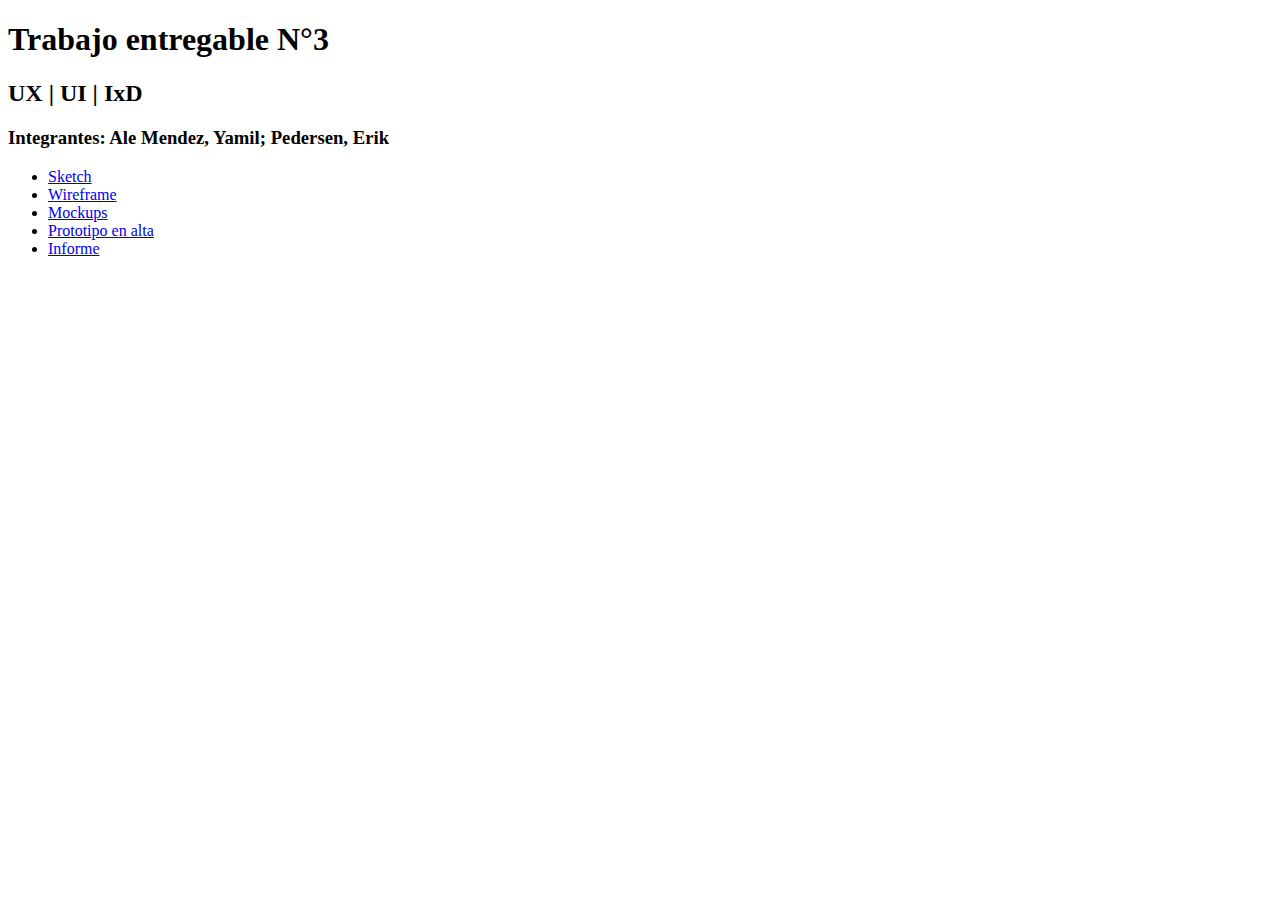
<file: Entrega 3/index.html>
<!DOCTYPE html PUBLIC "-//W3C//DTD XHTML 1.0 Transitional//EN" "http://www.w3.org/TR/xhtml1/DTD/xhtml1-transitional.dtd">
<html xmlns="http://www.w3.org/1999/xhtml">
<head>
	<meta http-equiv="Content-Type" content="text/html; charset=utf-8" />
	<link rel="stylesheet" href="https://stackpath.bootstrapcdn.com/bootstrap/4.1.3/css/bootstrap.min.css" integrity="sha384-MCw98/SFnGE8fJT3GXwEOngsV7Zt27NXFoaoApmYm81iuXoPkFOJwJ8ERdknLPMO" crossorigin="anonymous">
	<link href='https://fonts.googleapis.com/css?family=Aclonica' rel='stylesheet'>
	<title>Entrega 3</title>
</head>
<body>
	<div class="container">
		<div class="row">
			<div class="col">
				<div class="row justify-content-md-center">
							<div id="izquierdo" class="col-md-2">

							</div>
							<div id="centro1" class="col-md-8">
                <h1>Trabajo entregable N°3</h1>
                <h2>UX | UI | IxD</h2>
                <h3>Integrantes: Ale Mendez, Yamil; Pedersen, Erik</h3>
                <ul class="list-group">
                  <li class="list-group-item"><a href="https://github.com/erikianpedersen/Visualizacion/tree/gh-pages/Entrega%203/Sketches">Sketch</a></li>
                  <li class="list-group-item"><a href="https://github.com/erikianpedersen/Visualizacion/tree/gh-pages/Entrega%203/Wireframes">Wireframe</a></li>
                  <li class="list-group-item"><a href="https://github.com/erikianpedersen/Visualizacion/tree/gh-pages/Entrega%203/Mockups">Mockups</a></li>
                  <li class="list-group-item"><a href="https://app.moqups.com/mendezyamil1995@gmail.com/dNZVXtyIlv/edit/page/a5fb4fdae">Prototipo en alta</a></li>
                  <li class="list-group-item"><a href="https://github.com/erikianpedersen/Visualizacion/blob/gh-pages/Entrega%203/Informe%20UX%20_%20UI%20_%20IxD.pdf">Informe</a></li>
                </ul>
							</div>
              <div id="izquierdo" class="col-md-2">

							</div>
				</div>
			</div>
		</div>
	</div>
	</body>
	</html>
</file>
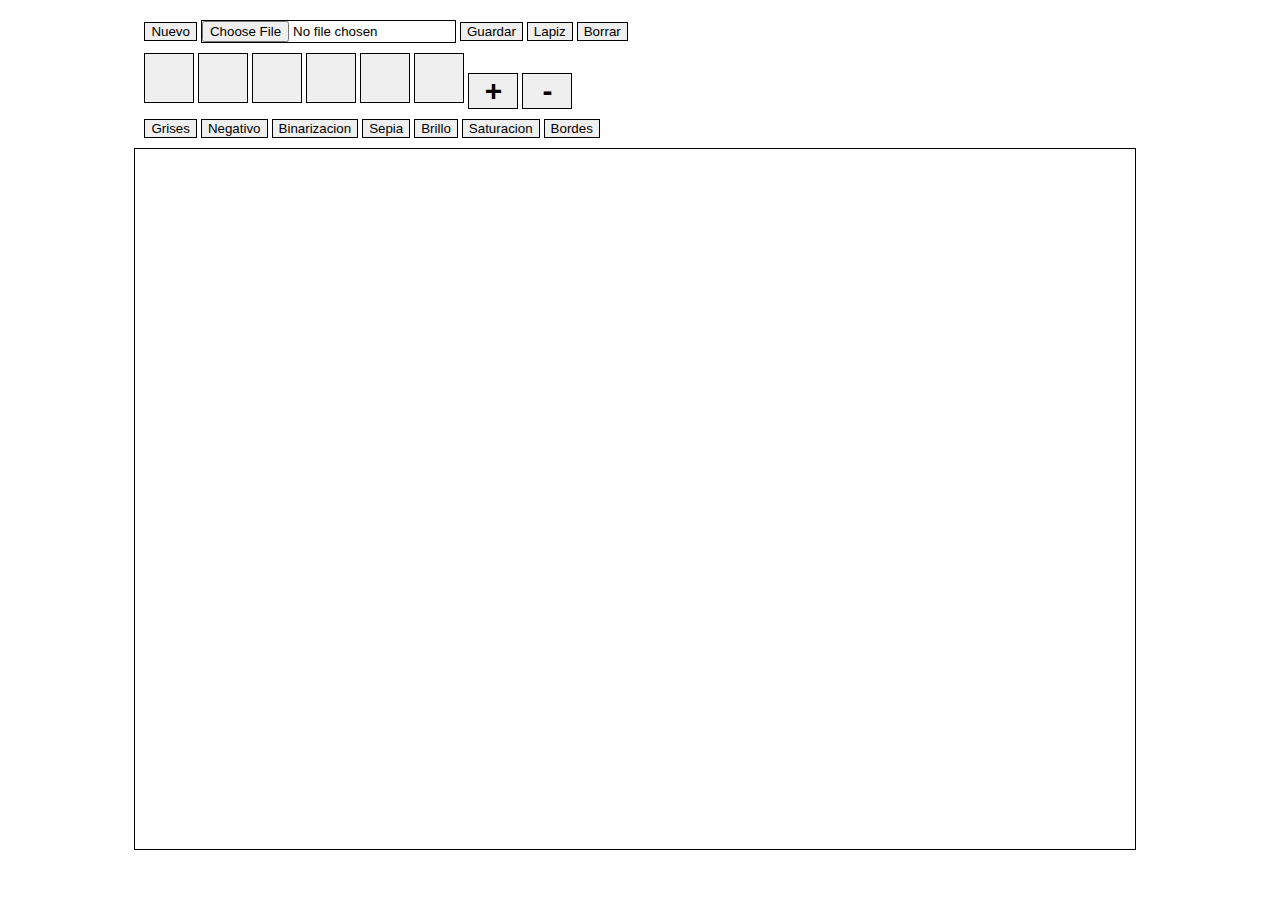
<file: Entrega 1/Entrega 1.html>
<!DOCTYPE html PUBLIC "-//W3C//DTD XHTML 1.0 Transitional//EN" "http://www.w3.org/TR/xhtml1/DTD/xhtml1-transitional.dtd">
<html xmlns="http://www.w3.org/1999/xhtml">
	<head>
		<meta http-equiv="Content-Type" content="text/html; charset=utf-8" />
		<link rel="stylesheet" href="https://stackpath.bootstrapcdn.com/bootstrap/4.1.3/css/bootstrap.min.css" integrity="sha384-MCw98/SFnGE8fJT3GXwEOngsV7Zt27NXFoaoApmYm81iuXoPkFOJwJ8ERdknLPMO" crossorigin="anonymous">
		<link rel="stylesheet" href="css/entrega1.css">
		<title>Entrega 1</title>
	</head>

	<body>
		<div class="container">
			<div class="row">
				<div class="col">
					<button type="button" id="limpiar" class="btn btn-secondary">Nuevo</button>
					<input type="file" id="i_file" class="btn btn-secondary"></button>
					<a href="#"  id="guardar" download="img.png"><button type="button" class="btn btn-secondary">Guardar</button></a>
					<button type="button" id="#000000" class="btn color btn-secondary">Lapiz</button>
					<button type="button" id="#ffffff" class="btn color btn-secondary">Borrar</button>
				</div>
			</div>
			<div class="row">
				<div class="col">
					<button type="button" id="#007bff" class="btn color paleta btn-primary"></button>
					<button type="button" id="#28a745" class="btn color paleta btn-success"></button>
					<button type="button" id="#dc3545" class="btn color paleta btn-danger"></button>
					<button type="button" id="#ffc107" class="btn color paleta btn-warning"></button>
					<button type="button" id="#17a2b8" class="btn color paleta btn-info"></button>
					<button type="button" id="#343a40" class="btn color paleta btn-dark"></button>
					<button type="button" id="mas" class="btn btn-outline-primary grosor">+</button>
					<button type="button" id="menos" class="btn btn-outline-secondary grosor">-</button>
				</div>
				<div class="col">
					<button type="button" id="grises" class="btn btn-secondary">Grises</button>
					<button type="button" id="negativo" class="btn btn-secondary">Negativo</button>
					<button type="button" id="binarizacion" class="btn btn-secondary">Binarizacion</button>
					<button type="button" id="sepia" class="btn btn-secondary">Sepia</button>
					<button type="button" id="brillo" class="btn btn-secondary">Brillo</button>
					<button type="button" id="saturacion" class="btn btn-secondary">Saturacion</button>
					<button type="button" id="bordes" class="btn btn-secondary">Bordes</button>
				</div>
			</div>
			<div class="row">
				<div class="col-md-12">
					<canvas id="canvas" width="1000" height="700" style="border: #000000 solid 1px"/>
				</div>
			</div>
		</div>
		<script src="js/Entrega1.js">
		</script>
	</body>
</html>
</file>
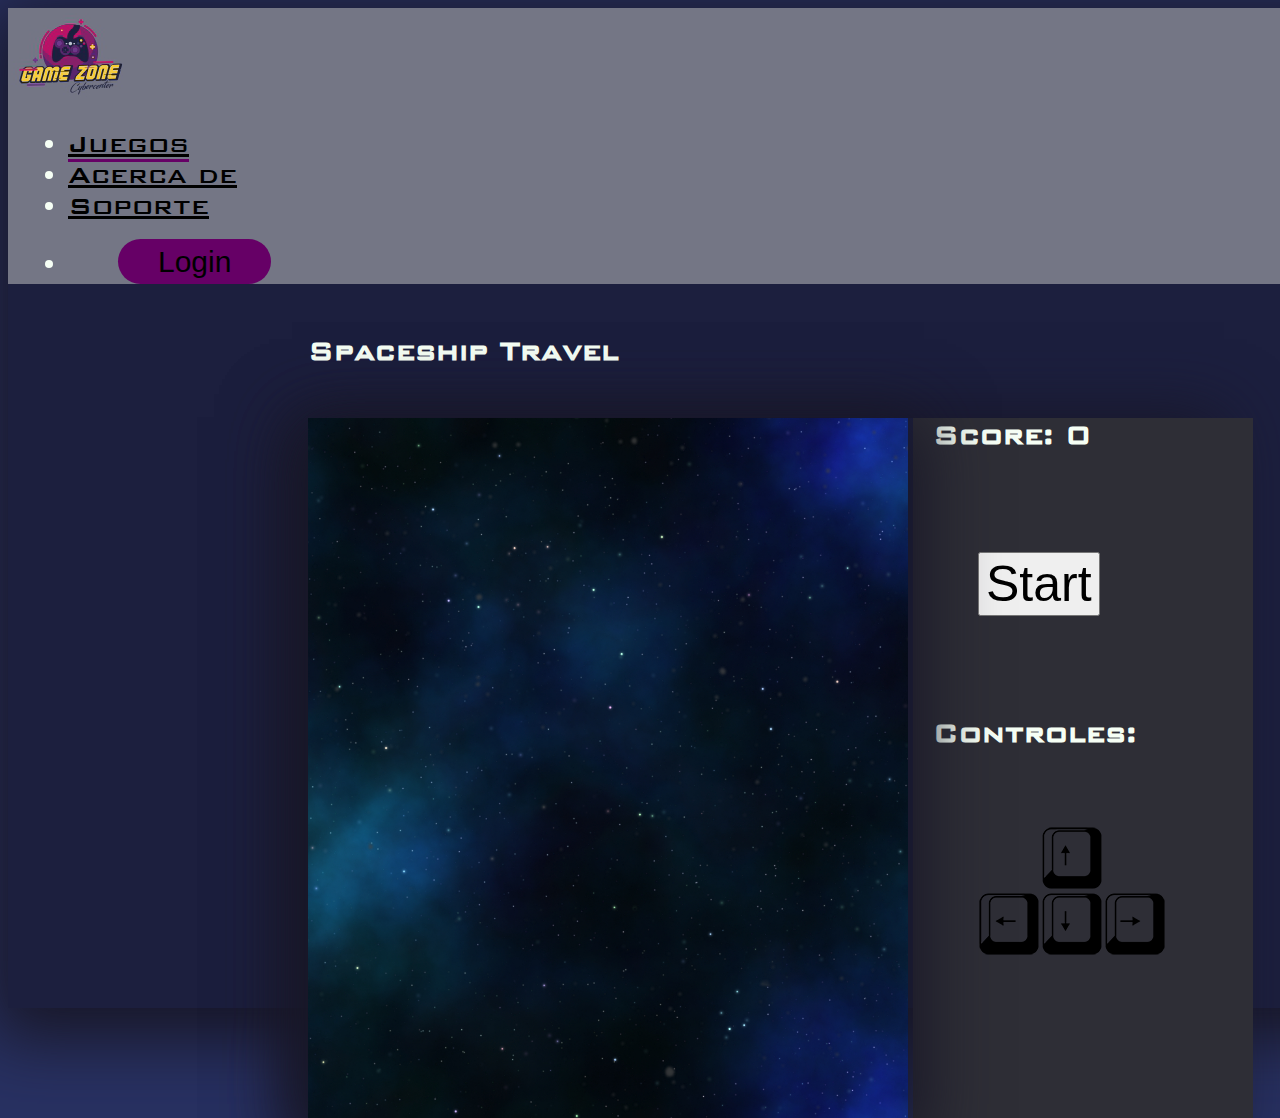
<file: Entrega 4/Entrega 4.html>
<!DOCTYPE html PUBLIC "-//W3C//DTD XHTML 1.0 Transitional//EN" "http://www.w3.org/TR/xhtml1/DTD/xhtml1-transitional.dtd">
<html xmlns="http://www.w3.org/1999/xhtml">

<head>
  <meta http-equiv="Content-Type" content="text/html; charset=utf-8" />
  <link rel="stylesheet" href="https://stackpath.bootstrapcdn.com/bootstrap/4.1.3/css/bootstrap.min.css" integrity="sha384-MCw98/SFnGE8fJT3GXwEOngsV7Zt27NXFoaoApmYm81iuXoPkFOJwJ8ERdknLPMO"
    crossorigin="anonymous">
  <link rel="stylesheet" href="css/Entrega4.css">
  <title>Entrega 4</title>
</head>

<body>
  <div class="container">
    <div class="row nav-container">
      <div class="col-2">
        <img src="imagenes/logo.png" alt="logo">
      </div>
      <div class="col-10">
        <ul class="nav justify-content-center mr-auto">
          <li class="nav-item">
            <a class="nav-link active" href="#">Juegos</a>
          </li>
          <li class="nav-item">
            <a class="nav-link" href="#">Acerca de</a>
          </li>
          <li class="nav-item">
            <a class="nav-link" href="#">Soporte</a>
          </li>
          <li class="nav-item">
            <button type="button" class="btn btn-primary button">Login</button>
          </li>
        </ul>
      </div>
    </div>

    <div class="row">
      <div class="col">
        <div class="row">
          <div class="col">
            <h1 class="game-title">Spaceship Travel</h1>
          </div>
        </div>
        <div class="game-container">
          <div class="row">
            <div id="game">
            </div>
            <div id="menu">
              <div class="row">
                <div class="col score">
                  <h1>Score: <span id="score">0</span></h1>
                </div>
              </div>
              <div class="row">
                <div class="col">
                  <button type="button" class="btn btn-primary button" id="start">Start</button>
                </div>
              </div>
              <div class="row">
                <div class="col controls">
                  <h1>Controles: </h1>
                  <img src="imagenes/controls.png" alt="controles">
                </div>
              </div>
            </div>
          </div>
        </div>
      </div>
    </div>
  </div>
  <script src="https://ajax.googleapis.com/ajax/libs/jquery/3.3.1/jquery.min.js"></script>
  <script src="js/enemigo.js"></script>
  <script src="js/avatar.js"></script>
  <script src="js/juego.js"></script>
  <script src="js/entrega4.js"></script>
</body>

</html>
</file>
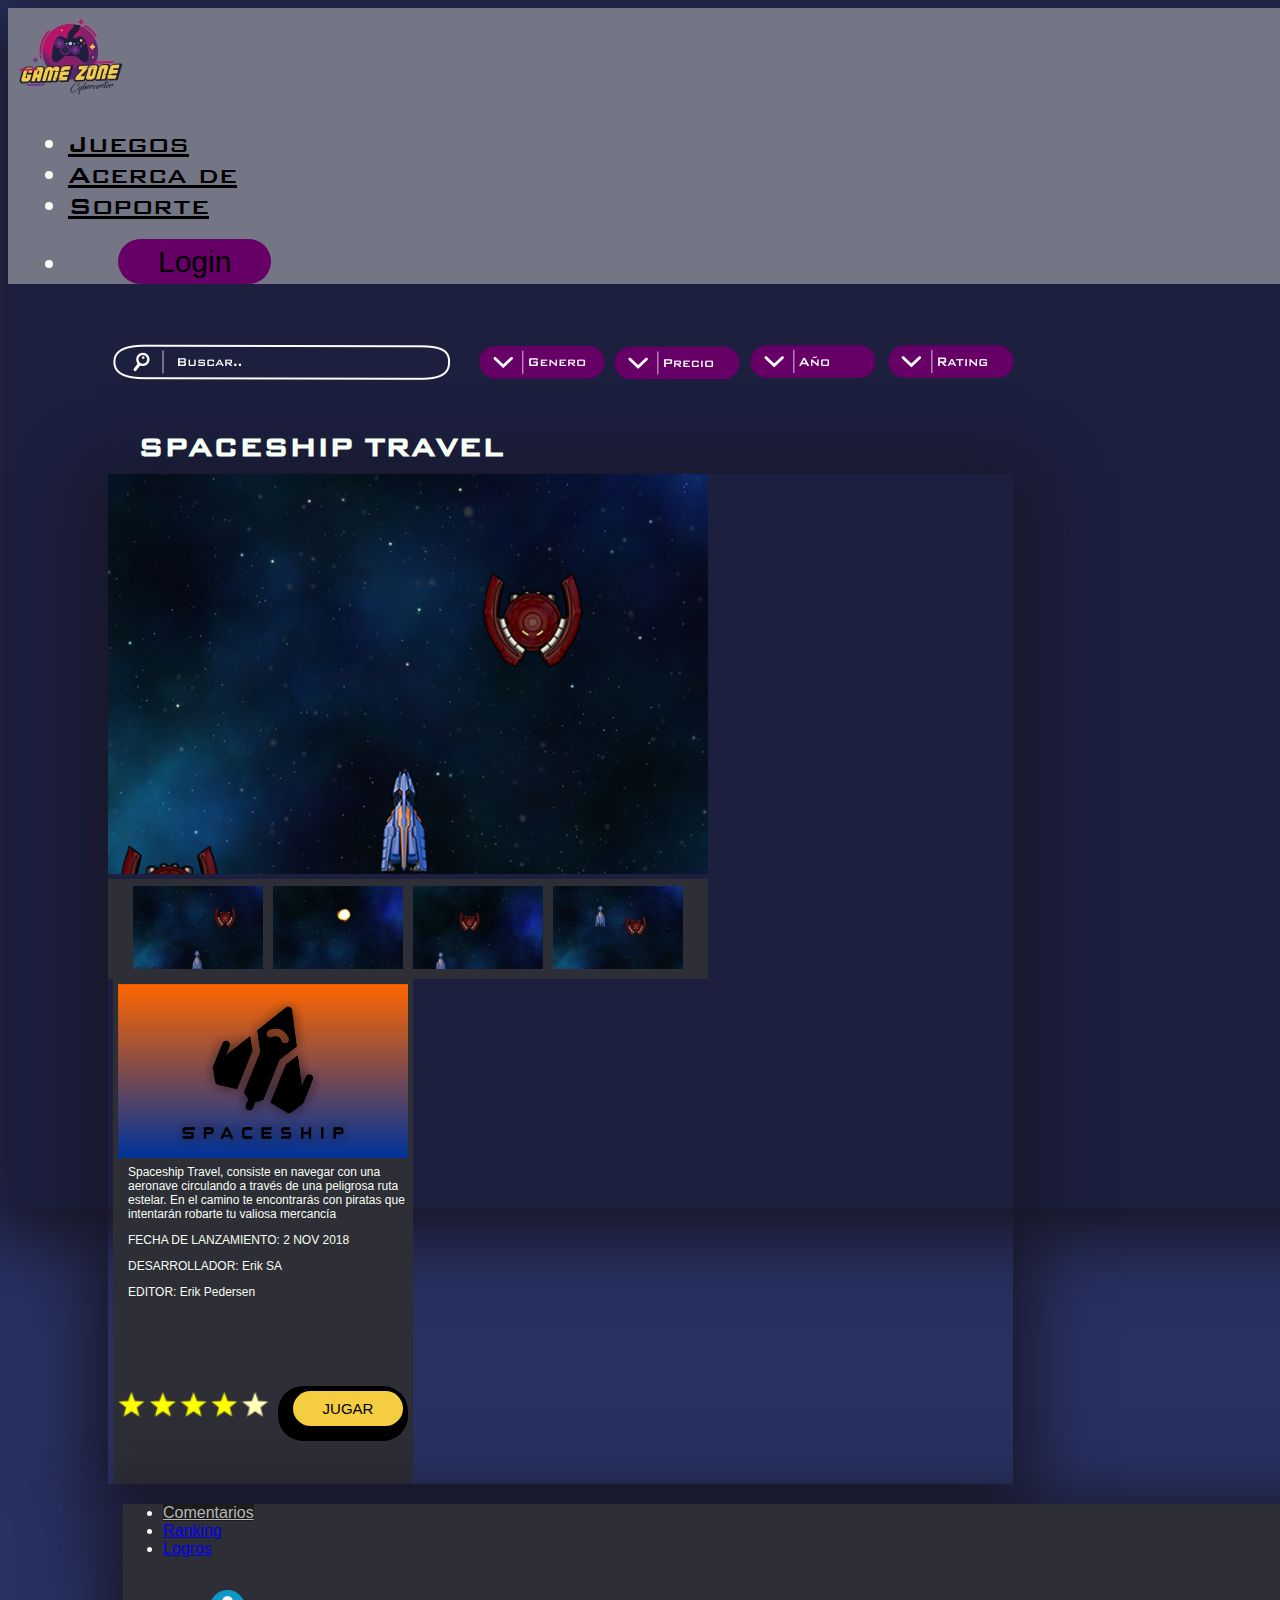
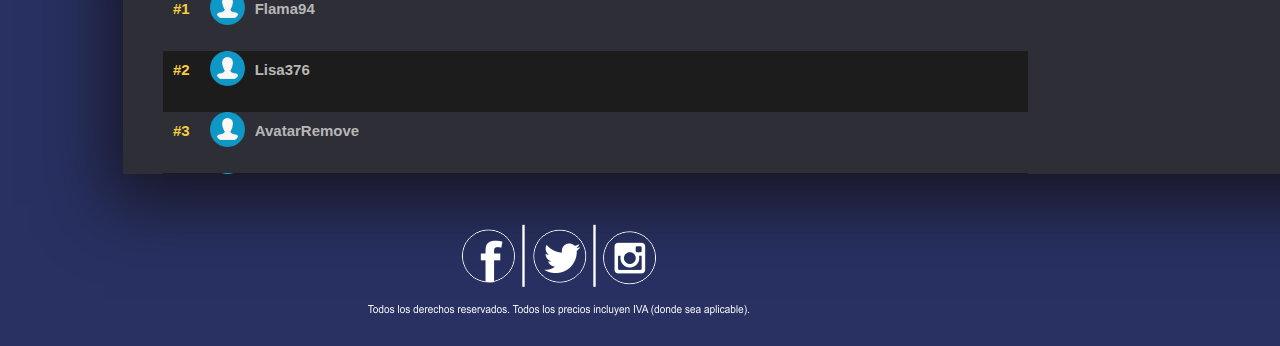
<file: Entrega 5/DetalleJuego.html>
<!DOCTYPE html PUBLIC "-//W3C//DTD XHTML 1.0 Transitional//EN" "http://www.w3.org/TR/xhtml1/DTD/xhtml1-transitional.dtd">
<html xmlns="http://www.w3.org/1999/xhtml">

<head>
  <meta http-equiv="Content-Type" content="text/html; charset=utf-8" />
  <link rel="stylesheet" href="https://stackpath.bootstrapcdn.com/bootstrap/4.1.3/css/bootstrap.min.css" integrity="sha384-MCw98/SFnGE8fJT3GXwEOngsV7Zt27NXFoaoApmYm81iuXoPkFOJwJ8ERdknLPMO"
  crossorigin="anonymous">
  <link rel="stylesheet" href="css/Entrega5.css">
  <title>Spaceship Travel</title>
</head>
<body>
  <div class="container">
    <div class="row nav-container">
      <div class="col-2">
        <a href="GameZone.html"><img src="imagenes/logo.png" alt="logo"></a>
      </div>
      <div class="col-10">
        <ul class="nav justify-content-center mr-auto">
          <li class="nav-item">
            <a class="nav-link" href="#">Juegos</a>
          </li>
          <li class="nav-item">
            <a class="nav-link" href="#">Acerca de</a>
          </li>
          <li class="nav-item">
            <a class="nav-link" href="#">Soporte</a>
          </li>
          <li class="nav-item">
            <button type="button" class="btn btn-primary button">Login</button>
          </li>
        </ul>
      </div>
    </div>
    <img id="buscador" src="imagenes/buscador.png">
    <div class="row">
      <h1 class="tendencias-title">SPACESHIP TRAVEL</h1>
    </div>
    <div class="row containerJuego">
      <div>
        <div id="prev-imagen">
          <img class="capturas" src="imagenes/captura2.png" alt="captura2">
        </div>
        <div id="galeria">
          <div id="marco">
            <img id="prev1" class="capturasMini" src="imagenes/captura2.png" alt="captura2">
            <img class="capturasMini" src="imagenes/captura1.png" alt="captura2">
            <img class="capturasMini" src="imagenes/captura3.png" alt="captura2">
            <img class="capturasMini" src="imagenes/captura4.png" alt="captura2">
          </div>
        </div>
      </div>
      <div id="descripcion">
        <img class="portadaGame" src="imagenes/spaceship.png" alt="poratda-spacehip">
        <p id="p1" class="descrip-game">Spaceship Travel, consiste en navegar con una aeronave circulando a través de una peligrosa ruta estelar. En el camino te encontrarás con piratas que intentarán robarte tu valiosa mercancía</p>
        <p class="descrip-game">FECHA DE LANZAMIENTO: 2 NOV 2018</p>
        <p class="descrip-game">DESARROLLADOR: Erik SA</p>
        <p class="descrip-game">EDITOR: Erik Pedersen</p>
        <img id="estrellasDetalle" src="imagenes/estrellasHome.png" alt="estrellas">
        <div class="borderBottom">
          <a href="https://erikianpedersen.github.io/Visualizacion/Entrega%204/Entrega%204.html"><button type="button" id="jugar" class="btn btn-primary button">JUGAR</button></a>
        </div>
      </div>
    </div>
    <div class="row">
      <div id="pestañas">
        <ul class="nav nav-tabs" id="myTab" role="tablist">
          <li class="nav-item">
            <a class="nav-link active" id="nav-comentarios-tab" data-toggle="tab" href="#comentarios-tab" role="tab" aria-controls="home" aria-selected="true">
              Comentarios
            </a>
          </li>
          <li class="nav-item">
            <a class="nav-link" id="nav-ranking-tab" data-toggle="tab" href="#ranking-tab" role="tab" aria-controls="contact" aria-selected="false">
              Ranking
            </a>
          </li>
          <li class="nav-item">
            <a class="nav-link" id="nav-logros-tab" data-toggle="tab" href="#logros-tab" role="tab" aria-controls="contact" aria-selected="false">
              Logros
            </a>
          </li>
        </ul>
        <div class="tab-content" id="contenido-pestañas">
          <div class="tab-pane fade show active" id="comentarios-tab" role="tabpanel" aria-labelledby="home-tab">
            <div class="data">
              <ul class="list-group list-group-flush" id="div-tweets">

              </ul>
            </div>
          </div>

            <div class="tab-pane fade" id="ranking-tab" role="tabpanel" aria-labelledby="contact-tab">
              <div class="data">
                <ul class="list-group list-group-flush">
                    <li class="list-group-item light vibe">
                      <h1 class="rank">#1</h1>
                      <img class="icon" src="imagenes/icono.png" alt="icono">
                      <div class="player-name">
                        <h1 class="title">Flama94</h1>
                      </div>
                    </li>
                    <li class="list-group-item vibe">
                      <h1 class="rank">#2</h1>
                      <img class="icon" src="imagenes/icono.png" alt="icono">
                      <div class="player-name">
                        <h1 class="title">Lisa376</h1>
                      </div>
                    </li>
                  <li class="list-group-item light vibe">
                    <h1 class="rank">#3</h1>
                    <img class="icon" src="imagenes/icono.png" alt="icono">
                    <div class="player-name">
                      <h1 class="title">AvatarRemove</h1>
                    </div>
                  </li>
                  <li class="list-group-item vibe">
                    <h1 class="rank">#4</h1>
                    <img class="icon" src="imagenes/icono.png" alt="icono">
                    <div class="player-name">
                      <h1 class="title">cataKey</h1>
                    </div>
                  </li>
                  <li class="list-group-item light vibe">
                    <h1 class="rank">#5</h1>
                    <img class="icon" src="imagenes/icono.png" alt="icono">
                    <div class="player-name">
                      <h1 class="title">AlexCracks</h1>
                    </div>
                  </li>
                </ul>
              </div>
            </div>

            <div class="tab-pane fade" id="logros-tab" role="tabpanel" aria-labelledby="contact-tab">
              <div class="data">
                <ul class="list-group list-group-flush">
                  <li class="list-group-item light">
                    <h1 class="rank">#1</h1>
                    <div class="player-name">
                      <h1 class="title">Llegar 3.000 score</h1>
                    </div>
                  </li>
                  <li class="list-group-item">
                    <h1 class="rank">#2</h1>
                    <div class="player-name">
                      <h1 class="title">Llegar 5.000 score</h1>
                    </div>
                  </li>
                  <li class="list-group-item light">
                    <h1 class="rank">#3</h1>
                    <div class="player-name">
                      <h1 class="title">Llegar 10.000 score</h1>
                    </div>
                  </li>
                  <li class="list-group-item">
                    <h1 class="rank">#4</h1>
                    <div class="player-name">
                      <h1 class="title">Llegar 15.000 score</h1>
                    </div>
                  </li>
                  <li class="list-group-item light">
                    <h1 class="rank">#5</h1>
                    <div class="player-name">
                      <h1 class="title">Llegar 20.000 score</h1>
                    </div>
                  </li>
                </ul>
              </div>
            </div>
          </div>
        </div>
        <footer>
          <img id="footer2" src="imagenes/footer.png">
        </footer>
      </div>
      <script src="https://ajax.googleapis.com/ajax/libs/jquery/3.3.1/jquery.min.js"></script>
      <script src="https://stackpath.bootstrapcdn.com/bootstrap/4.1.3/js/bootstrap.min.js" integrity="sha384-ChfqqxuZUCnJSK3+MXmPNIyE6ZbWh2IMqE241rYiqJxyMiZ6OW/JmZQ5stwEULTy"
      crossorigin="anonymous"></script>
      <script src="js/codebird.js"></script>
      <script src="js/main.js"></script>
    </body>
    </html>
</file>
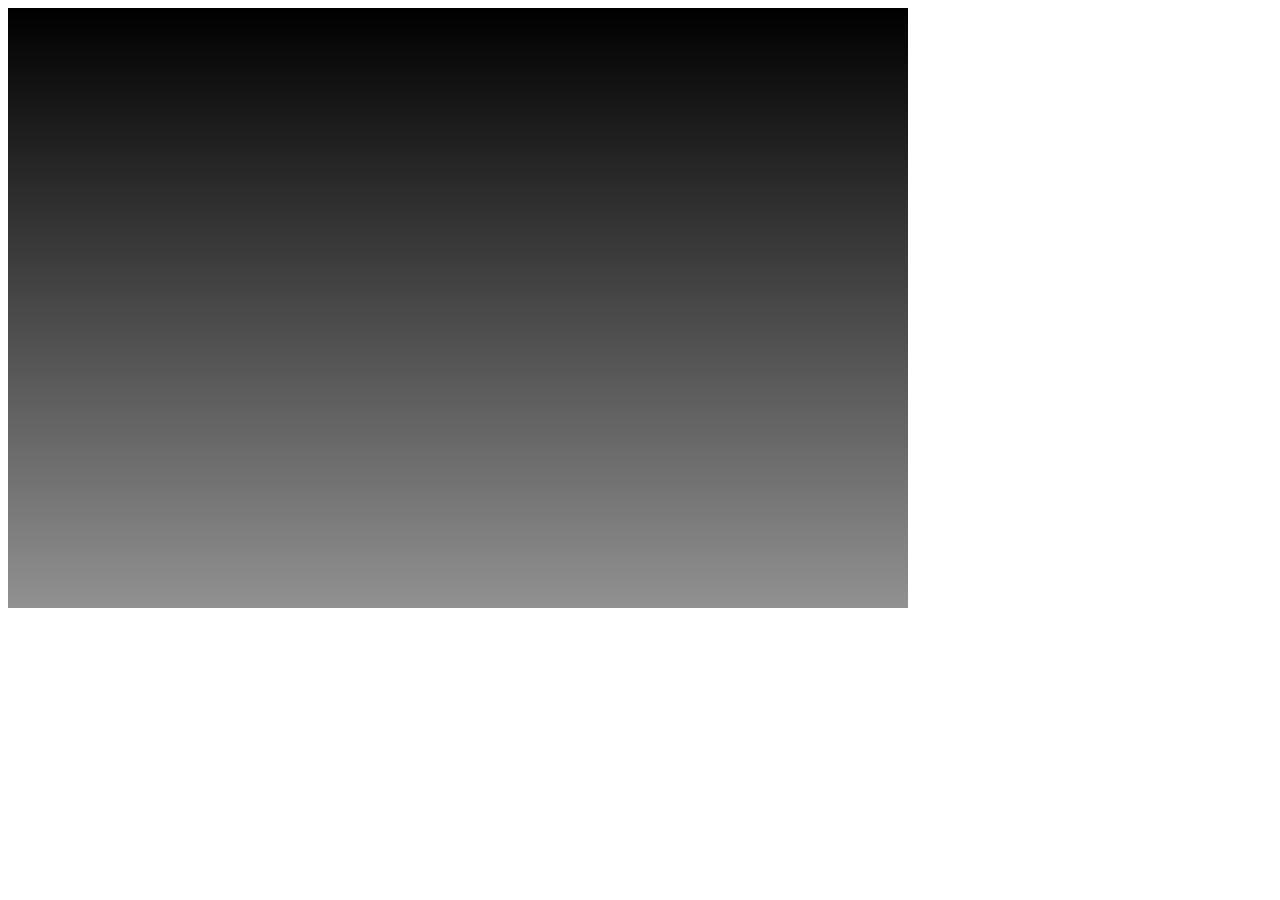
<file: Práctico 1/Ejercicio 3.html>
<!DOCTYPE html PUBLIC "-//W3C//DTD XHTML 1.0 Transitional//EN" "http://www.w3.org/TR/xhtml1/DTD/xhtml1-transitional.dtd">
<html xmlns="http://www.w3.org/1999/xhtml">
	<head>
		<meta http-equiv="Content-Type" content="text/html; charset=utf-8" />
		<title>Ejercicio 3</title>
	</head>
	<body>
		<canvas id="canvas" width="900" height="600"/>
	</body>
	<script>
		var c = document.getElementById("canvas")
    var ctx = c.getContext("2d");
    var width = 1055;
    var height = 1055;
		var color = 0;
		var imageData = ctx.createImageData(width, height);
    for (x = 0; x < width; x++){
      for (y = 0; y < height; y++){
        color = ((y/height)*255);
        SetPixel(imageData, x, y, color,color,color,255);
      }
    }
    ctx.putImageData(imageData, 0, 0);

    function SetPixel(imageData, x, y, r, g, b,a){
      index = (x + y * imageData.width) * 4;
      imageData.data[index+0] = r;
      imageData.data[index+1] = g;
      imageData.data[index+2] = b;
      imageData.data[index+3] = a;
    }
	</script>
</html>
</file>
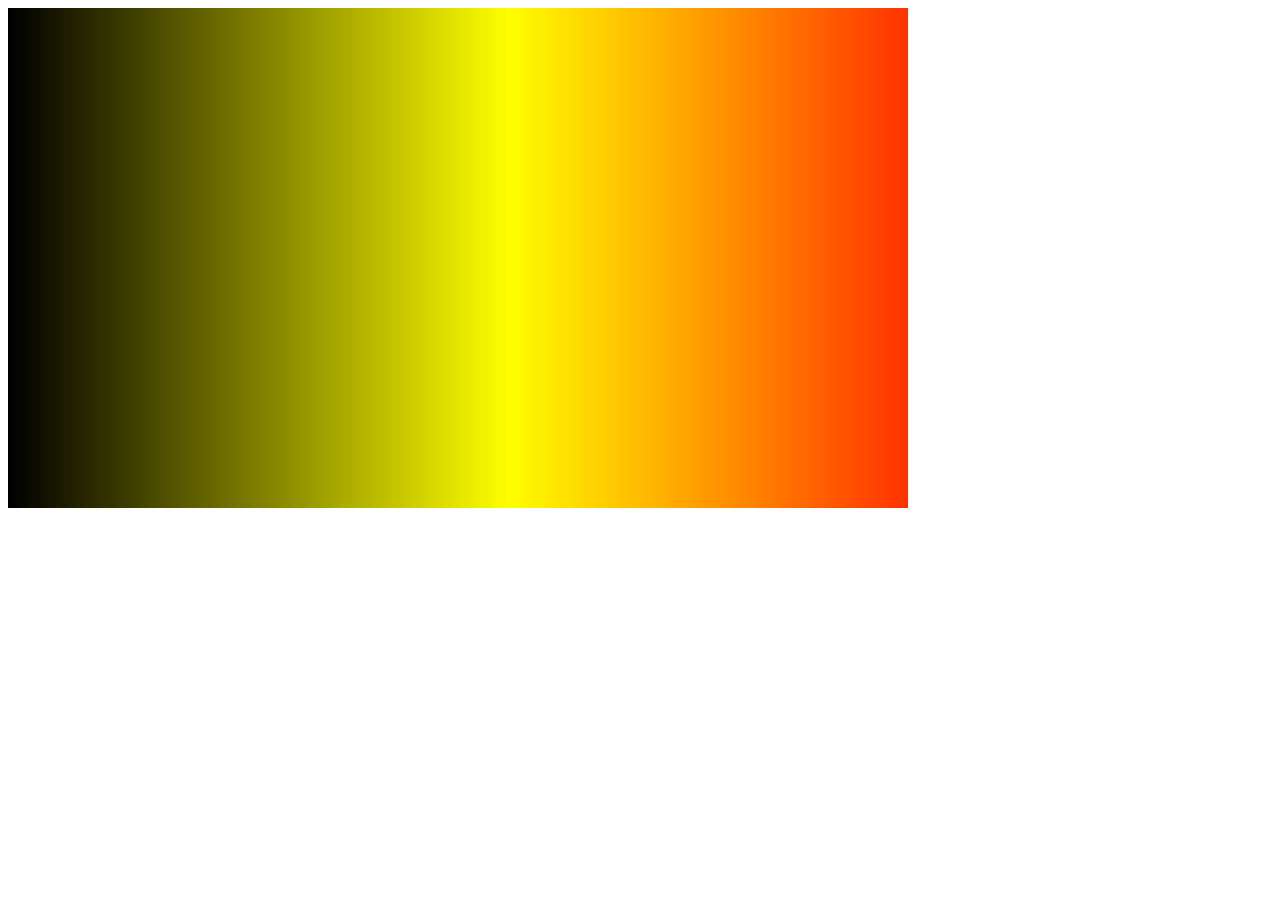
<file: Práctico 1/Ejercicio 4.html>
<!DOCTYPE html PUBLIC "-//W3C//DTD XHTML 1.0 Transitional//EN" "http://www.w3.org/TR/xhtml1/DTD/xhtml1-transitional.dtd">
<html xmlns="http://www.w3.org/1999/xhtml">
	<head>
		<meta http-equiv="Content-Type" content="text/html; charset=utf-8" />
		<title>Ejercicio 4</title>
	</head>
	<body>
		<canvas id="canvas" width="900" height="600"/>
	</body>
	<script>
    var ctx = document.getElementById("canvas").getContext("2d");
    var width = 1000;
    var height = 500;
		var ImageData = ctx.createImageData(width, height);
		var verde = 0;
		var rojo = 0;

    for (x = 0; x < width ; x++){

			if(x <= (width/2)){
				rojo = Math.floor ((x/(width/2))*255);
				verde = Math.floor ((x/(width/2))*255);
			}else{
				verde = Math.floor (((width-x)/(width/2))*255);
				console.log (Math.floor (((width-x)/(width/2))*255));
			}
      for (y = 0; y < height; y++){
				SetPixel(ImageData, x, y, rojo,verde, 0, 255);
      }
    }
    ctx.putImageData(ImageData, 0, 0);

    function SetPixel(ImageData, x, y, r, g, b, a){
      index = (x + y * ImageData.width) * 4;
      ImageData.data[index+0] = r;
      ImageData.data[index+1] = g;
      ImageData.data[index+2] = b;
      ImageData.data[index+3] = a;
    }
	</script>
</html>
</file>
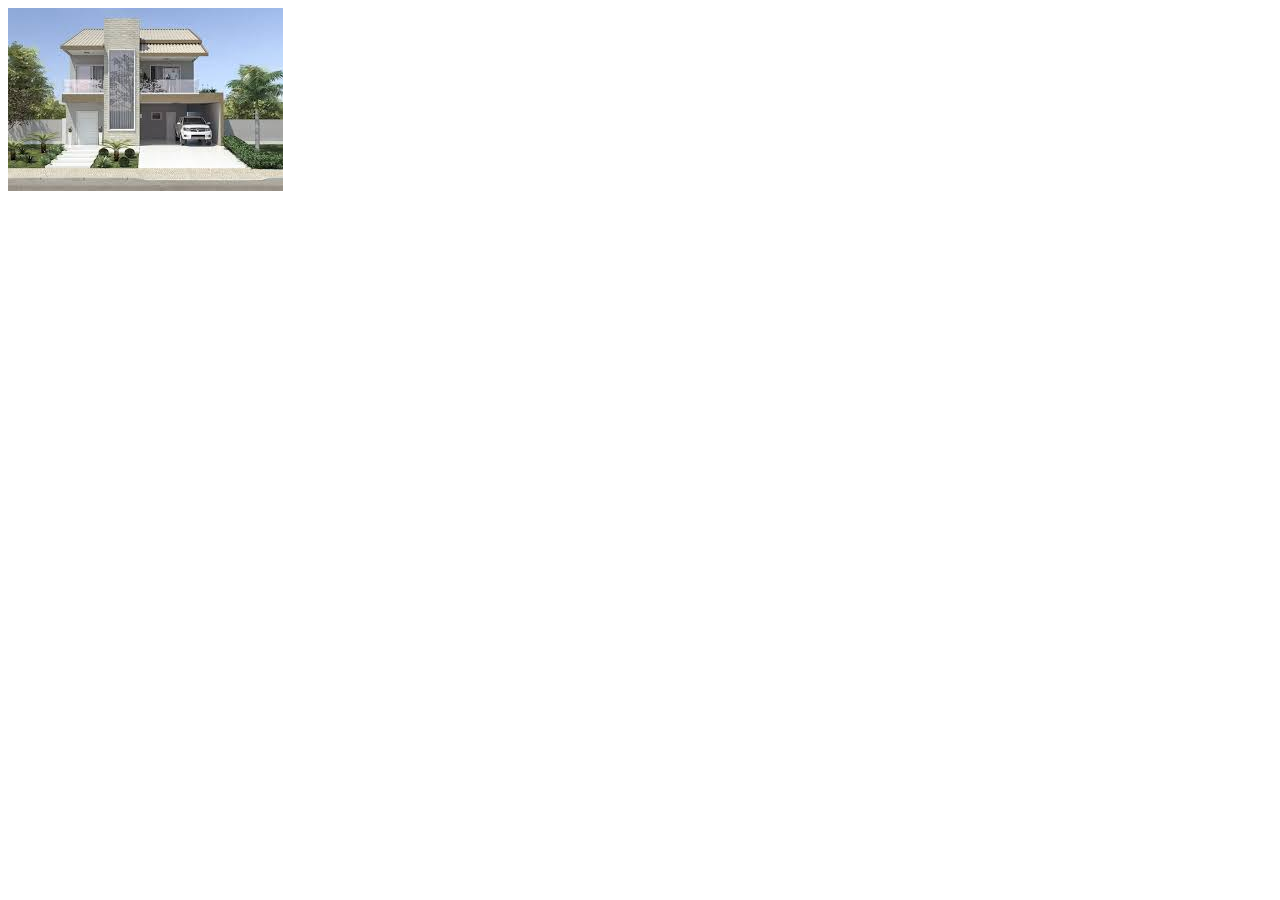
<file: Práctico 1/Ejercicio 5.html>
<!DOCTYPE html PUBLIC "-//W3C//DTD XHTML 1.0 Transitional//EN" "http://www.w3.org/TR/xhtml1/DTD/xhtml1-transitional.dtd">
<html xmlns="http://www.w3.org/1999/xhtml">
	<head>
		<meta http-equiv="Content-Type" content="text/html; charset=utf-8" />
		<title>Ejercicio 5</title>
	</head>
	<body>
		<canvas id="canvas" width="900" height="600"/>
	</body>
	<script>
		var c = document.getElementById("canvas");
    var ctx = c.getContext("2d");
    var width = 255;
    var height = 255;

    var image1 = new Image ();
    image1.src = 'imagen1.jpg';
    image1.onload = function(){
      myDrawImageMethod(this);
			c.addEventListener("click",function(){
				var imageData = ctx.getImageData (0,0,image1.width,image1.height);
				aplicarFiltro (imageData);
			});
    }

		// function aplicarFiltro(img){ //así invierto colores
		// 	for(i=0; i < img.data.length; i+=4){
		// 			img.data[i] = 255 - img.data[i];
		// 			img.data[i+1] = 255 - img.data[i+1];
		// 			img.data[i+2] = 255 - img.data[i+2];
		// 	}
		// 	ctx.putImageData(img, 0, 0);
		// }

		function aplicarFiltro(img){
			for(i=0; i < img.data.length; i+=4){
				var color = (img.data[i] + img.data[i+1] + img.data[i+2])/3;
					img.data[i] = color;
					img.data[i+1] = color;
					img.data[i+2] = color;
			}
			ctx.putImageData(img, 0, 0);
		}

    function myDrawImageMethod(image){
      ctx.drawImage(image,0,0);
    }

	</script>
</html>
</file>
<file: Entrega 1/css/entrega1.css>
.container{
  width: 80%;
  height: 100%;
  margin: 20px auto;
}

.col{
    margin: 10px 10px;
}

.btn {
  border: solid black 1px;
}

.paleta {
  width: 50px;
  height: 50px;
}

.grosor{
    width: 50px;
    padding: 0 0;
    font-size: 30px;
    font-weight: bold;
}
</file>
<file: Entrega 4/css/Entrega4.css>
@font-face {
  font-family: "bankGothic";
  src: url("fonts/bank gothic medium bt.ttf") format("truetype");
}

body {
  background-color: #283162;
  font-family: "bankGothic";
  color: #f6fff5;
}

.container {
  background-color: #1c1f3e;
  width: 1500px;
  height: 1000px;
  box-shadow: 0 15px 4em 1em #181727;
}

.nav-container {
  background-color: #747685;
  font-size: 30px;
  padding-top: 5px;
}

.nav-container ul li {
  margin: 0 20px;
}

.nav-container ul li .button {
  font-size: 30px;
  border-radius: 25px;
  height: 45px;
  margin-top: 18px;
  margin-left: 50px;
  padding: 0 40px 0 40px;
  background-color: #660066;
  border: none;
}

.nav-container ul li a {
  color: #000000;
  margin-top: 10px;
  height: 45px;
}

.nav-link:hover,
.active {
  border-bottom: 3px solid #660066;
}

.button:hover {
  box-shadow: 0 0 1em 0.2em #f6fff5;
}

.game-title {
  width: 900px;
  margin: 0 auto;
  margin-top: 50px;
  margin-bottom: 10px;
}


.game-container {
  width: 900px;
  margin: 0 auto;
  box-shadow: 0 15px 4em 1em #181727;
}

#game,
#menu {
  height: 700px;
  background-color: #2e2e36;
}

#game {
  position: absolute;
  overflow: hidden;
  float:left;
  width: 600px;
  box-shadow: 0 15px 4em 1em #181727;  
  background-image: url("../imagenes/stars.png"), url("../imagenes/fondo1.jpg");
  background-size: cover, cover;
  background-repeat: repeat, repeat;
  background-position: 0px 0px, 0px 0px;
}

.fondo {
  animation: background-animation linear 3s infinite;
}

@keyframes background-animation {
  from {
    background-position: 0px 0px, 0px 0px;
  }

  to {
    background-position: 0px 1400px, 0px 700px;
  }
}

#menu {
  margin-left: 605px;
  width: 320px;
  padding-left: 20px;
}

.score {
  margin: 50px 0;
}

#start {
  font-size: 50px;
  margin: 50px 0 50px 45px;
}

.controls {
  margin: 50px 0;
}

.avatar {
  position: absolute;
  width: 47px;
  height: 100px;
  bottom: 20px;
  left: 276px;
  background-image: url("../imagenes/avatar.png");
  background-size: auto;
  background-repeat: no-repeat;
}

.explotar {
  width: 96px;
  height: 100px;
  background: url("../imagenes/explosion.png");
  background-position: 0 0;
  animation: explosion 2s steps(25) 1;
}

@keyframes explosion {
  100% {
    background-position: -2462px 0px;
  }
}

.enemigo {
  position: absolute;
  width: 100px;
  height: 94px;
  background-image: url("../imagenes/enemigo.png");
  background-size: auto;
  background-repeat: no-repeat;
  bottom: 700px;
  left: 376px;
}

.animacion-enemigo {
  animation: caer linear;
  animation-duration: 3s;
}

@keyframes caer {
  from {
    transform: translate();
  }

  to {
    transform: translate(0px, 800px);
  }
}
</file>
<file: Entrega 5/css/Entrega5.css>
@font-face {
  font-family: "bankGothic";
  src: url("fonts/bank gothic medium bt.ttf") format("truetype");
}

@font-face {
  font-family: "bitsumis";
  src: url("fonts/bitsumis1.ttf") format("truetype");
}

@font-face {
  font-family: "boomer";
  src: url("fonts/Boomer Tantrum.otf") format("truetype");
}

body {
  background-color: #283162;
  font-family: "bankGothic";
  color: #f6fff5;
}
/* para ocultar el scroll */
::-webkit-scrollbar {
  display: none;
}

.container {
  background-color: #1c1f3e;
  width: 1500px;
  height: 1200px;
  box-shadow: 0 15px 4em 1em #181727;
}

.nav-container {
  background-color: #747685;
  font-size: 30px;
  padding-top: 5px;
}

.nav-container ul li {
  margin: 0 20px;
}

.nav-container ul li .button {
  font-size: 30px;
  border-radius: 25px;
  height: 45px;
  margin-top: 18px;
  margin-left: 50px;
  padding: 0 40px 0 40px;
  background-color: #660066;
  border: none;
}

.nav-container ul li a {
  color: #000000;
  margin-top: 10px;
  height: 45px;
}

.nav-link:hover,
.nav-item .active {
  border-bottom: 3px solid #660066;
}

.button:hover {
  box-shadow: 0 0 1em 0.2em #f6fff5;
}

.tendencias-title{
  margin: 50px 0 10px 130px;
  font-size: 2em;
}

#tendencias{
  margin: 0 auto;
  box-shadow: 0 15px 4em 1em #181727;
}

.tendencias{
  width: 900px;
}

.carousel-item .portada{
  float: left;
  width: 60%;
}

#portada-space{
  height: 267.234px;
}

.carousel-item .informacion{
  float: left;
  /* overflow-y: scroll; */
  padding: 20px 20px;
  width: 40%;
  height: 265.672px;
  background-color: #2e2e36;
}

.carousel-control-prev{
  left: -12%;
}

.carousel-control-next{
  right: -12%;
}

.titulo-game{
  font-family: "bitsumis";
  font-size: 2em;
}

.descrip-game{
  font-family: arial;
  font-size: 12px;
  margin-top: 10px;
  margin-left: 5%;
}

h3{
  float: left;
  font-family: "boomer";
}

.estrellas{
  float: right;
  width: 150px;
  height: 26.078px;
}

.ofertas{
  width: 900px;
  height: 300px;
  margin: 10px auto;
  padding-left: 15px;
  box-shadow: 0 15px 4em 1em #181727;
  background-color: #2e2e36;
}

.contenedor-ofertas{
  width: 250px;
  height: 270px;
  border: 3px solid #4D4D4D!important;
  border-radius: 10px;
}

.f1_container {
  float: left;
  margin-left: 5px;
  margin-top: 15px;
  margin-right: 30px;
  position: relative;
  width: 250px;
  height: 270px;
  z-index: 1;
}
.f1_container {
  perspective: 1000;
}
.f1_card {
  width: 100%;
  height: 100%;
  transform-style: preserve-3d;
  transition: all 1.0s linear;
}
.f1_container:hover .f1_card {
  transform: rotateY(180deg);
  box-shadow: -5px 5px 5px #181727;
}
.face {
  position: absolute;
  width: 100%;
  height: 100%;
  backface-visibility: hidden;
}
.face.back {
  display: block;
  transform: rotateY(180deg);
  box-sizing: border-box;
  padding: 10px;
  color: white;
  text-align: center;
  background-color: #1c1f3e;
}

#contenedor-ofertas1{
    margin-left: 23px;
}

.descrip-ofertas{
  font-family: arial;
  font-size: 12.5px;
}

#buscador{
  margin: 30px 105px auto;
}

#footer{
  margin: 90px 360px;
}

#footer2{
  margin: 30px 360px;
}

#oferta1{
  width: 138px;
  height: 175px;
  margin: 5px 55px auto;
}

#oferta2{
  width: 188px;
  height: 160px;
  margin: 5px 30px auto;
}

#oferta3{
  width: 143px;
  height: 144px;
  margin: 5px 55px auto;
}

#titulo1{
  margin: 15px 31px auto;
  font-size: 15px;
  float: left;
  font-family: arial;
}

#titulo2{
  margin: 30px 31px auto;
  font-size: 15px;
  float: left;
  font-family: arial;
}

#titulo3{
  margin: 46px 31px auto;
  font-size: 15px;
  float: left;
  font-family: arial;
}

#precio1{
  margin: 20px 75px auto;
}

#precio2{
  margin: 20px 75px auto;
}

#precio3{
  margin: 20px 75px auto;
}

#vermas{
  float: right;
  font-size: 15px;
  border-radius: 25px;
  height: 35px;
  width: 110px;
  margin-top: 20px;
  margin-left: 910px;
  padding: 0 10px 0 10px;
  background-color: #660066;
  border: none;
}

/* DETALLE JUEGO */

.containerJuego {
  width: 905px;
  margin: 10px 100px;
  box-shadow: 0 15px 4em 1em #181727;
}

#prev-imagen {
  width: 600px;
  height: 400px;
  background-color: #2e2e36;
}

#marco{
  overflow: hidden;
  width: 590px;
  height: 90px;
}

#galeria {
  width: 600px;
  height: 100px;
  margin-top: 5px;
  background-color: #2e2e36;
}

#descripcion {
  width: 300px;
  height: 505px;
  margin-left: 5px;
  background-color: #2e2e36;
}

#p1{
  margin-top: 2px;
}

#estrellasDetalle{
  float: left;
  margin-left: 5px;
  margin-top: 80px;
  width: 150px;
  height: 26.078px;
}

.borderBottom{
  float: right;
  border-radius: 25px;
  height: 45px;
  width: 120px;
  margin-top: 75px;
  margin-right: 5px;
  padding: 5px 5px 5px 5px;
  background-color: black;
  border: none;
}

#jugar{
  float: right;
  font-size: 15px;
  color: black;
  border-radius: 25px;
  height: 35px;
  width: 110px;
  margin: 0 auto;
  padding: 0 10px 0 10px;
  background-color: #F5CD41;
  border: none;
}

#prev-imagen{
  overflow: hidden;
}

.capturas{
  float: left;
  width: 100%;
}

.capturasMini{
  float: left;
  width: 130px;
  margin: 7px 5px 0 5px;
}

#prev1{
  margin-left: 25px;
}

.portadaGame{
  width: 290px;
  height: auto;
  margin: 5px 5px 5px 5px;
}

#pestañas{
  background-color: #2e2e36;
  font-family: arial;
  margin: 20px 115px;
  box-shadow: 0 15px 4em 1em #181727;
}

#contenido-pestañas{
  overflow-y: scroll;
  width: 905px;
  height: 200px;
}

.list-group-item {
  width: 905px;
  height: 61px;
  display: inline-flex;
  cursor: pointer;
}

.nav-tabs .nav-link:hover {
  color: white  ;
}

.list-group-item, .nav-tabs .nav-link.active {
  background-color: #1C1C1C;
  border-color: #2e2e36;
}

.nav-tabs .nav-link.active {
  color: #b7b7b7;
}

.icon {
  width: 35px;
  height: 35px;
}

.title, .rank {
  font-size: 15px;
  margin-top: 10px;
}

.title {
  color: #b7b7b7;
  padding-left: 10px;
}

.usuario{
  font-style: italic;
}

.rank {
  color: #F5CD41;
  padding-left: 10px;
  margin-right: 20px;
}

.ranking-col, .game-info-col {
  padding-left: 0;
}

.light {
  background-color: #2e2e36;
}

.reviews{
  height:150px;
}

/* VIBRACION HOVER RANKING */
.vibe{
  width: 905px;
  height: 61px;
}

.vibe:hover {
  animation: shake 0.82s cubic-bezier(.36,.07,.19,.97) both;
  transform: translate3d(0, 0, 0);
  backface-visibility: hidden;
  perspective: 1000px;
}

@keyframes shake {
  10%, 90% {
    transform: translate3d(-1px, 0, 0);
  }

  20%, 80% {
    transform: translate3d(2px, 0, 0);
  }

  30%, 50%, 70% {
    transform: translate3d(-4px, 0, 0);
  }

  40%, 60% {
    transform: translate3d(4px, 0, 0);
  }
}

/* ANIMACION LIKE DE TWITTER */
.heart {
  margin-top: 6px;
	font-size: 17px;
	animation: beat .25s infinite alternate;
	transform-origin: center;
}

/* Heart beat animation */
@keyframes beat{
	to { transform: scale(1.4); }
}
</file>
